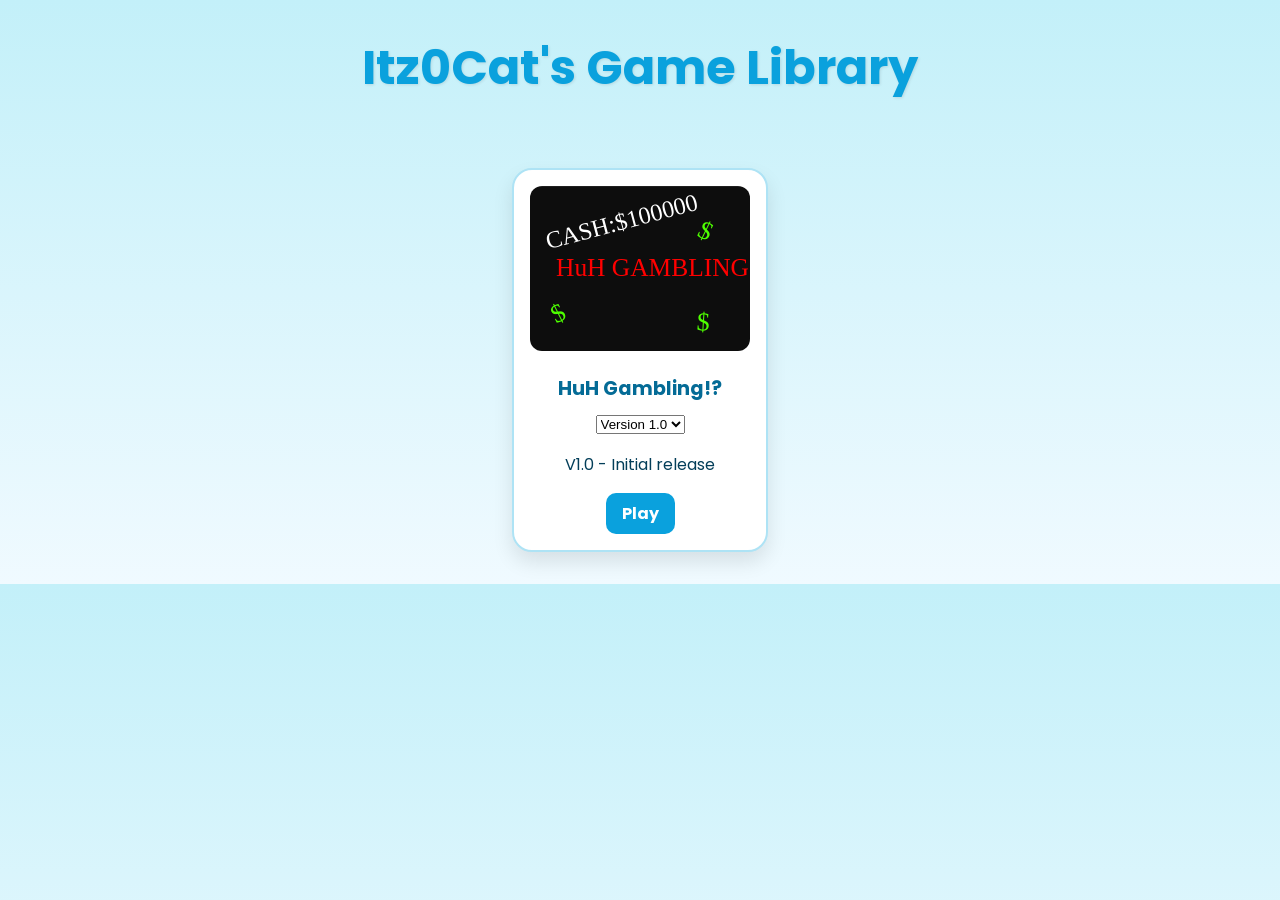
<file: index.html>
<!DOCTYPE html>
<html lang="en">
<head>
  <meta charset="UTF-8" />
  <meta name="viewport" content="width=device-width, initial-scale=1.0"/>
  <title>Game Library</title>
  <link rel="stylesheet" href="style.css" />
</head>
<body>
  <h1>Itz0Cat's Game Library</h1>
  <div class="game-grid">

    <!-- Game Card -->
    <div class="game-card">
     <img src="huh-gambling.svg" alt="HuH Gambling Game" />
      <h2>HuH Gambling!?</h2>

      <!-- Version dropdown -->
      <select class="version-select" onchange="updatePlayLink(this)">
        <option value="huh-gambling.html" data-stats="V1.0 - Initial release">Version 1.0</option>
      </select>

      <!-- Changelog / Stats -->
      <p class="version-info">V1.0 - Initial release</p>

      <!-- Play button -->
      <a class="play-button" href="huh-gambling.html" target="_blank">Play</a>
    </div>

  </div>

  <script>
    function updatePlayLink(selectElement) {
      const selected = selectElement.options[selectElement.selectedIndex];
      const gameUrl = selected.value;
      const stats = selected.getAttribute('data-stats');

      const card = selectElement.closest('.game-card');
      card.querySelector('.version-info').textContent = stats;
      card.querySelector('.play-button').href = gameUrl;
    }
  </script>
</body>
</html>
</file>
<file: style.css>
@import url('https://fonts.googleapis.com/css2?family=Poppins:wght@400;600&display=swap');

body {
  font-family: 'Poppins', sans-serif;
  background: linear-gradient(to bottom, #c3f0f9, #f0faff);
  color: #033e59;
  margin: 0;
  padding: 0;
  text-align: center;
}

h1 {
  font-size: 3rem;
  margin: 2rem 0;
  color: #0aa1dd;
  text-shadow: 1px 1px 3px rgba(0,0,0,0.1);
}

.game-grid {
  display: flex;
  flex-wrap: wrap;
  justify-content: center;
  gap: 2rem;
  padding: 2rem;
}

.game-card {
  background: #ffffff;
  border: 2px solid #aee3f5;
  border-radius: 20px;
  padding: 1rem;
  width: 220px;
  box-shadow: 0 10px 20px rgba(0,0,0,0.1);
  transition: transform 0.2s ease;
}

.game-card:hover {
  transform: translateY(-5px);
  box-shadow: 0 15px 25px rgba(0,0,0,0.15);
}

.game-card img {
  width: 100%;
  height: auto;
  border-radius: 12px;
  margin-bottom: 0.5rem;
}

.game-card h2 {
  font-size: 1.2rem;
  color: #046b96;
  margin: 0.5rem 0;
}

.game-card a {
  display: inline-block;
  padding: 0.5rem 1rem;
  background-color: #0aa1dd;
  color: #fff;
  text-decoration: none;
  border-radius: 10px;
  font-weight: bold;
  transition: background-color 0.2s ease;
}

.game-card a:hover {
  background-color: #088cbe;
}
</file>
